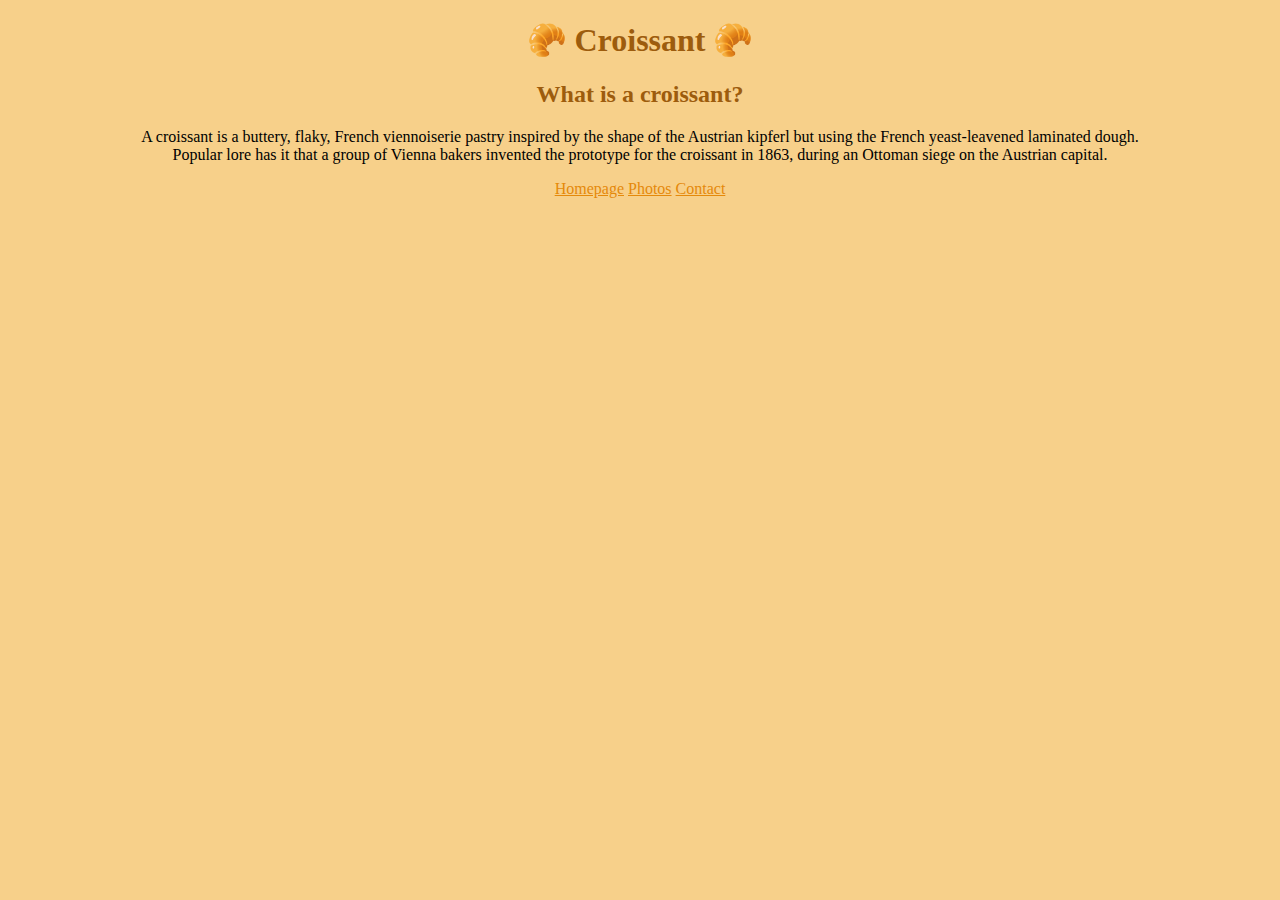
<file: index.html>
<!DOCTYPE html>
<html lang="en">

<head>
      <title>Croissant Homepage</title>
      <meta charset="UTF-8" />
      <meta name="description" content="This is the homepage of Croissant.com" />
      <link href="https://cdn.jsdelivr.net/npm/bootstrap@5.2.0-beta1/dist/css/bootstrap.min.css" rel="stylesheet"
            integrity="sha384-0evHe/X+R7YkIZDRvuzKMRqM+OrBnVFBL6DOitfPri4tjfHxaWutUpFmBp4vmVor" crossorigin="anonymous">
      <link rel="stylesheet" href="src\style.css">
</head>

<body>
      <h1>🥐 Croissant 🥐</h1>
      <h2>What is a croissant?</h2>
      <p>A croissant is a buttery, flaky, French viennoiserie pastry inspired by the shape of the Austrian kipferl but
            using the French yeast-leavened laminated dough.
            <br>
            Popular lore has it that a group of Vienna bakers invented
            the prototype for the croissant in 1863, during an Ottoman
            siege on the Austrian capital.
      </p>


      <footer>
            <a href="/" title="Home"> Homepage</a>
            <a href="/photo.html" title="Croissant Photos"> Photos</a>
            <a href="/contact.html" title="Contact"> Contact</a>
      </footer>

      <script src="https://cdn.jsdelivr.net/npm/bootstrap@5.2.0-beta1/dist/js/bootstrap.bundle.min.js"
            integrity="sha384-pprn3073KE6tl6bjs2QrFaJGz5/SUsLqktiwsUTF55Jfv3qYSDhgCecCxMW52nD2"
            crossorigin="anonymous"></script>
</body>

</html>
</file>
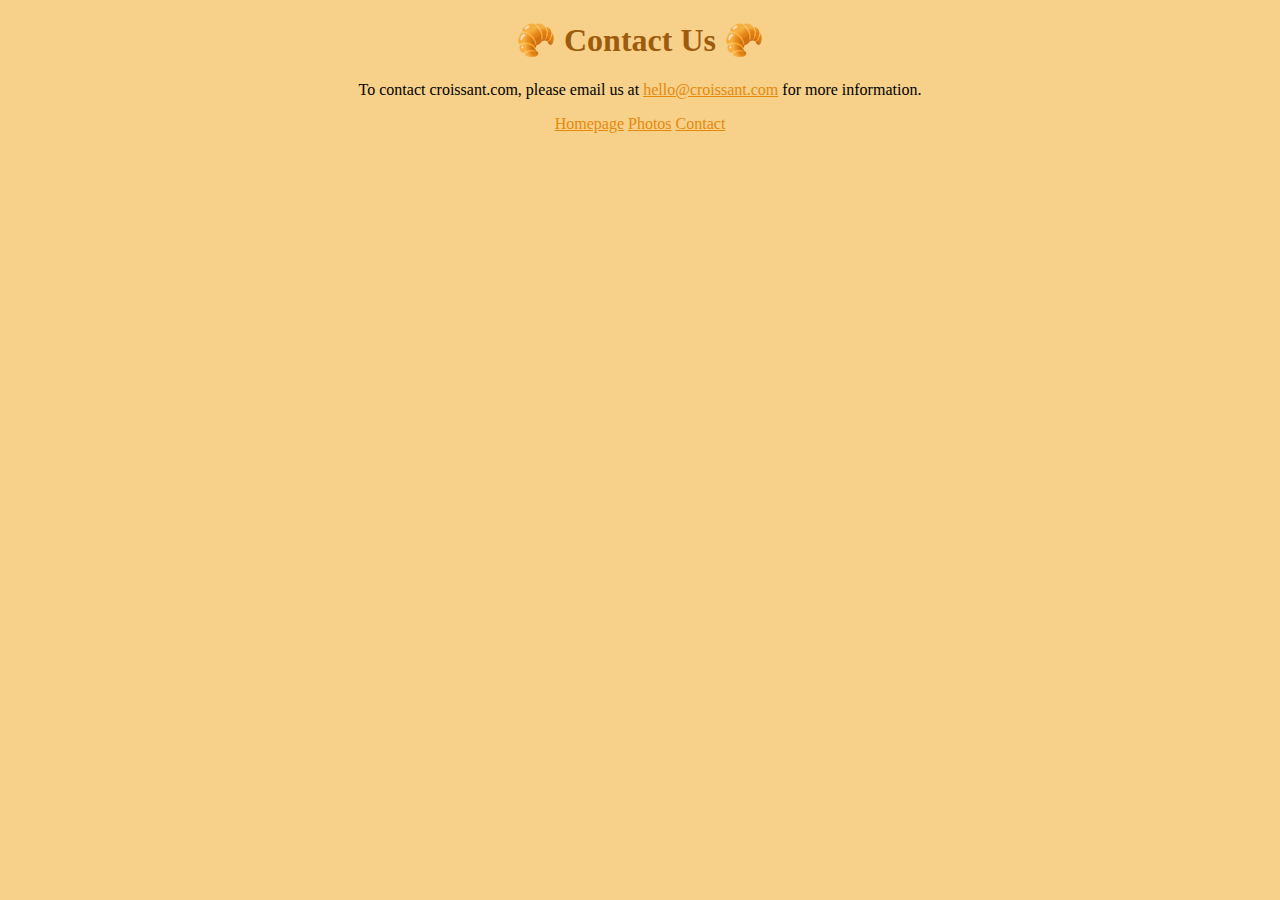
<file: contact.html>
<!DOCTYPE html>
<html lang="en">

<head>
      <title>Croissant Contact Page</title>
      <meta charset="UTF-8" />
      <meta name="description" content="Contact page for Croissant.com" />
      <link href="https://cdn.jsdelivr.net/npm/bootstrap@5.2.0-beta1/dist/css/bootstrap.min.css" rel="stylesheet"
            integrity="sha384-0evHe/X+R7YkIZDRvuzKMRqM+OrBnVFBL6DOitfPri4tjfHxaWutUpFmBp4vmVor" crossorigin="anonymous">
      <link rel="stylesheet" href="src\style.css">
</head>

<body>
      <h1>🥐 Contact Us 🥐</h1>
      <p>To contact croissant.com, please email us at <a href="mailto:hello@croissant.com"
                  title="contact us by email">hello@croissant.com</a> for more information. </p>

      <footer>
            <a href="/" title="Home"> Homepage</a>
            <a href="/photo.html" title="Croissant Photos"> Photos</a>
            <a href="/contact.html" title="Contact"> Contact</a>
      </footer>

      <script src="https://cdn.jsdelivr.net/npm/bootstrap@5.2.0-beta1/dist/js/bootstrap.bundle.min.js"
            integrity="sha384-pprn3073KE6tl6bjs2QrFaJGz5/SUsLqktiwsUTF55Jfv3qYSDhgCecCxMW52nD2"
            crossorigin="anonymous"></script>
</body>

</html>
</file>
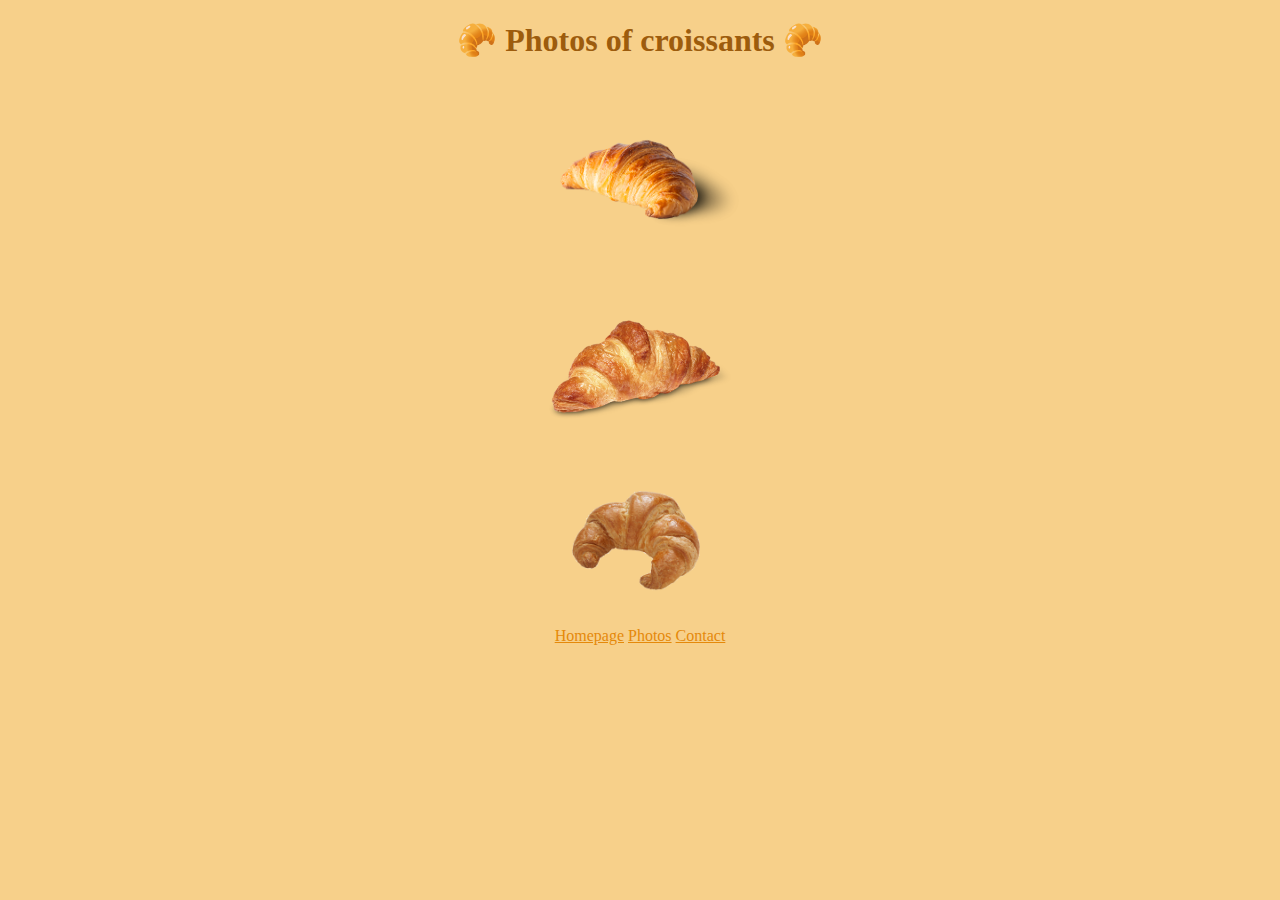
<file: photo.html>
<!DOCTYPE html>
<html lang="en">

<head>
      <title>Croissant Photos</title>
      <meta charset="UTF-8" />
      <meta name="description" content="Photo page for Croissant.com" />
      <link href="https://cdn.jsdelivr.net/npm/bootstrap@5.2.0-beta1/dist/css/bootstrap.min.css" rel="stylesheet"
            integrity="sha384-0evHe/X+R7YkIZDRvuzKMRqM+OrBnVFBL6DOitfPri4tjfHxaWutUpFmBp4vmVor" crossorigin="anonymous">
      <link rel="stylesheet" href="src\style.css">
</head>

<body>
      <h1>🥐 Photos of croissants 🥐</h1>
      <p>
            <img src="src\croissant.jpg" alt="croissant photo one">
            <br>
            <img src="src\croissanttwo.png" alt="croissant photo two">
            <br>
            <img src="src\croissantthree.png" alt="croissant photo three">
      </p>

      <footer>
            <a href="/" title="Home"> Homepage</a>
            <a href="/photo.html" title="Croissant Photos"> Photos</a>
            <a href="/contact.html" title="Contact"> Contact</a>
      </footer>

      <script src="https://cdn.jsdelivr.net/npm/bootstrap@5.2.0-beta1/dist/js/bootstrap.bundle.min.js"
            integrity="sha384-pprn3073KE6tl6bjs2QrFaJGz5/SUsLqktiwsUTF55Jfv3qYSDhgCecCxMW52nD2"
            crossorigin="anonymous"></script>
</body>

</html>
</file>
